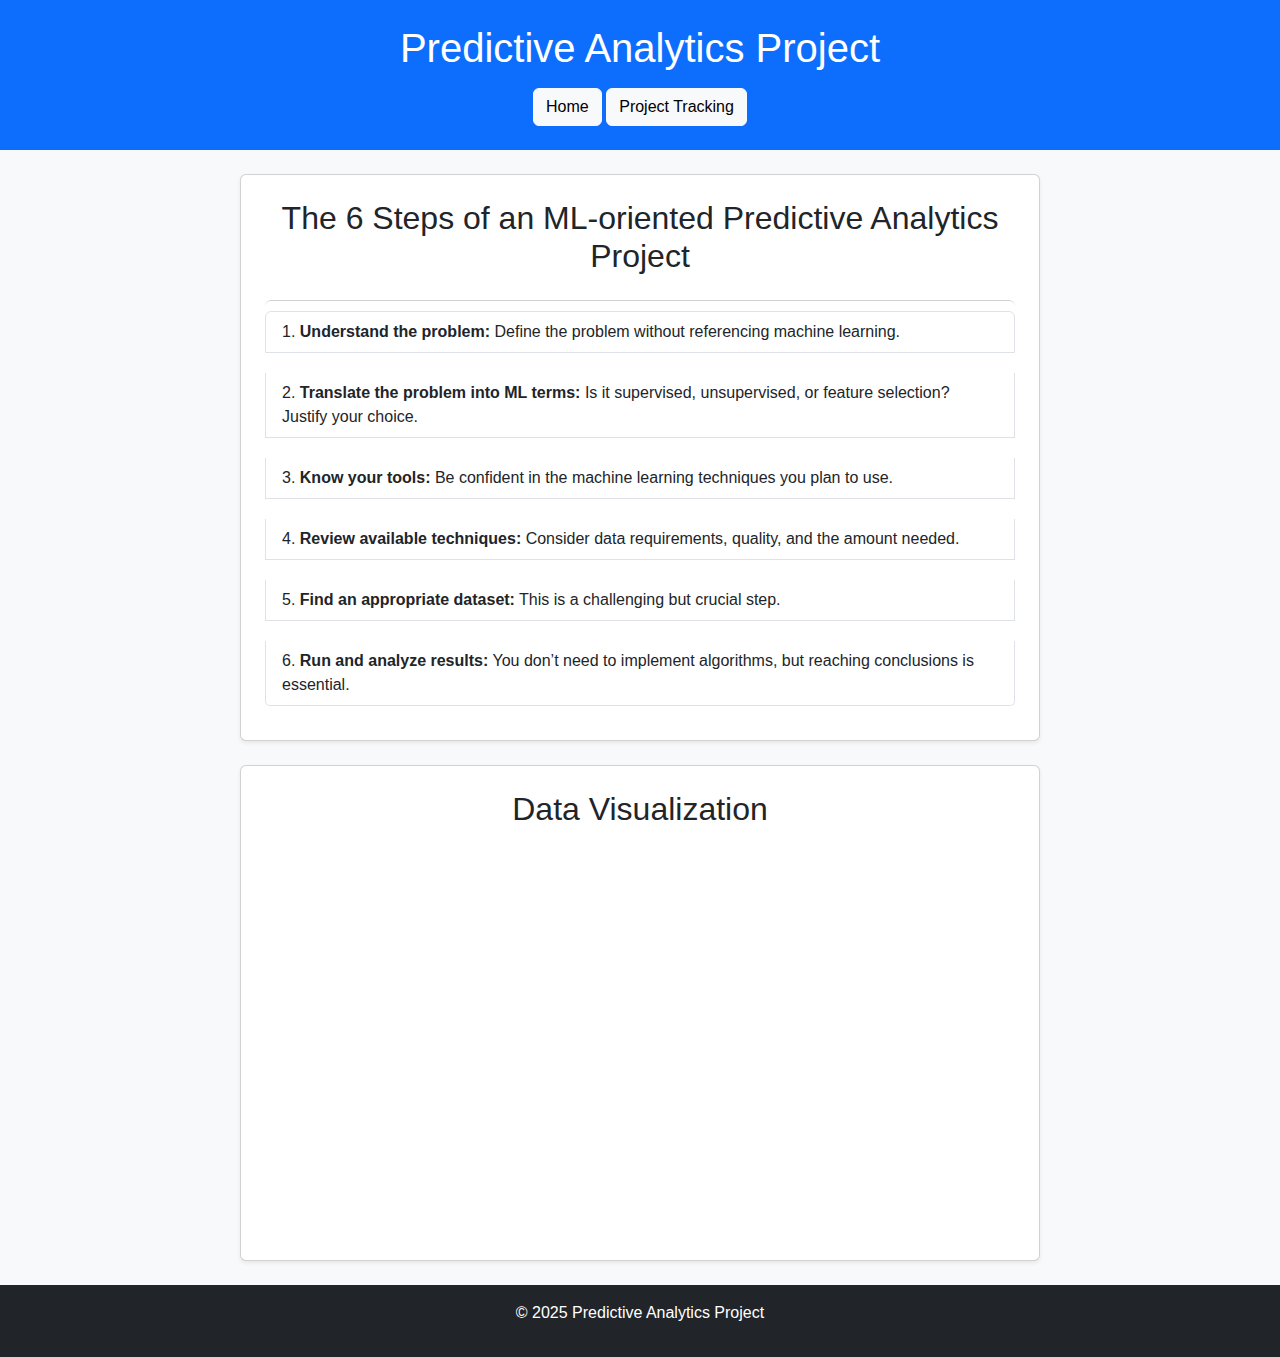
<file: predictive-analytics-project/index.html>
<!DOCTYPE html>
<html lang="en">
<head>
    <meta charset="UTF-8">
    <meta name="viewport" content="width=device-width, initial-scale=1.0">
    <title>Predictive Analytics Project</title>
    <link rel="stylesheet" href="https://cdn.jsdelivr.net/npm/bootstrap@5.3.0/dist/css/bootstrap.min.css">
    <link rel="stylesheet" href="styles.css">
    <script src="https://d3js.org/d3.v7.min.js"></script>
    <script defer src="d3-visualization.js"></script>
    <script src="main.js" defer></script> <!-- Aggiungi questo per caricare il file main.js -->
</head>
<body class="bg-light">
    <div class="container mt-4">
        <section class="card p-4 shadow-sm">
            <h2 class="text-center">The 6 Steps of an ML-oriented Predictive Analytics Project</h2>
            <ol class="list-group list-group-numbered mt-3">
                <li class="list-group-item"><strong>Understand the problem:</strong> Define the problem without referencing machine learning.</li>
                <li class="list-group-item"><strong>Translate the problem into ML terms:</strong> Is it supervised, unsupervised, or feature selection? Justify your choice.</li>
                <li class="list-group-item"><strong>Know your tools:</strong> Be confident in the machine learning techniques you plan to use.</li>
                <li class="list-group-item"><strong>Review available techniques:</strong> Consider data requirements, quality, and the amount needed.</li>
                <li class="list-group-item"><strong>Find an appropriate dataset:</strong> This is a challenging but crucial step.</li>
                <li class="list-group-item"><strong>Run and analyze results:</strong> You don’t need to implement algorithms, but reaching conclusions is essential.</li>
            </ol>
        </section>
        <section class="card p-4 shadow-sm mt-4">
            <h2 class="text-center">Data Visualization</h2>
            <svg id="chart" width="600" height="400" class="d-block mx-auto"></svg>
        </section>
    </div>
</body>
</html>
</file>
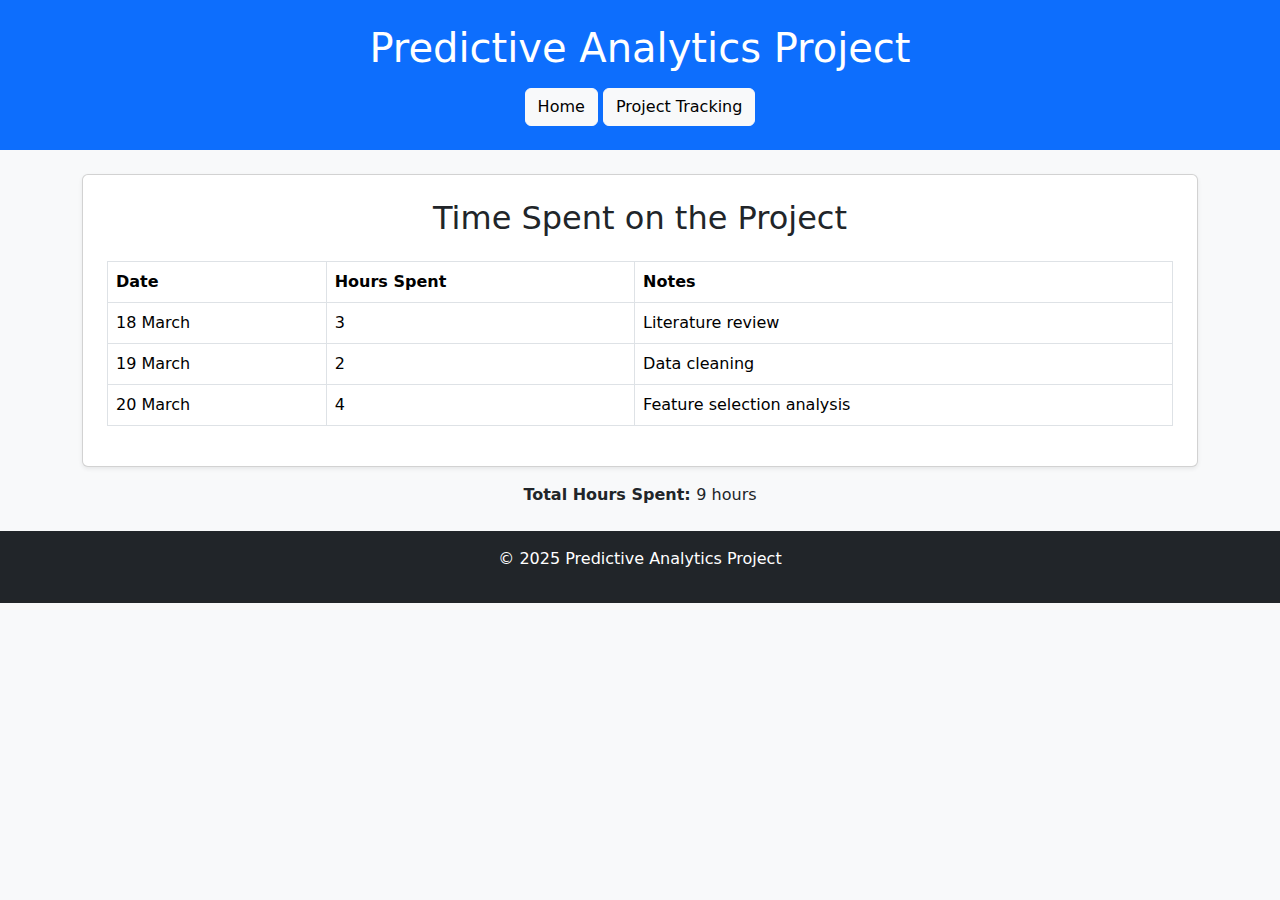
<file: predictive-analytics-project/progress.html>
<!DOCTYPE html>
<html lang="en">
<head>
    <meta charset="UTF-8">
    <meta name="viewport" content="width=device-width, initial-scale=1.0">
    <title>Predictive Analytics Project</title>
    <link rel="stylesheet" href="https://cdn.jsdelivr.net/npm/bootstrap@5.3.0/dist/css/bootstrap.min.css">
</head>
<body class="bg-light">
    <div class="container mt-4">
        <section class="card p-4 shadow-sm">
            <h2 class="text-center">Time Spent on the Project</h2>
            <table class="table table-bordered mt-3">
                <thead>
                    <tr>
                        <th>Date</th>
                        <th>Hours Spent</th>
                        <th>Notes</th>
                    </tr>
                </thead>
                <tbody>
                    <tr>
                        <td>18 March</td>
                        <td class="hours">3</td>
                        <td>Literature review</td>
                    </tr>
                    <tr>
                        <td>19 March</td>
                        <td class="hours">2</td>
                        <td>Data cleaning</td>
                    </tr>
                    <tr>
                        <td>20 March</td>
                        <td class="hours">4</td>
                        <td>Feature selection analysis</td>
                    </tr>
                </tbody>
            </table>
        </section>

        <!-- Visualizza il totale -->
        <div class="text-center mt-3">
            <strong>Total Hours Spent: </strong><span id="total-hours">0</span> hours
        </div>
    </div>

    <!-- Aggiungi il file JS -->
    <script src="main.js"></script>
</body>
</html>
</file>
<file: predictive-analytics-project/styles.css>
body {
    font-family: Arial, sans-serif;
    margin: 0;
    padding: 0;
    text-align: center;
    background-color: #f4f4f4;
}

header {
    background: #007acc;
    color: white;
    padding: 20px;
}

section {
    margin: 20px;
    padding: 20px;
    background: white;
    border-radius: 10px;
    box-shadow: 0 0 10px rgba(0, 0, 0, 0.1);
    max-width: 800px;
    margin-left: auto;
    margin-right: auto;
}

footer {
    background: #333;
    color: white;
    padding: 10px;
    position: relative;
    bottom: 0;
    width: 100%;
}

ol {
    text-align: left;
    display: inline-block;
    margin: 0;
    padding: 0;
}

li {
    margin: 10px 0;
}
</file>
